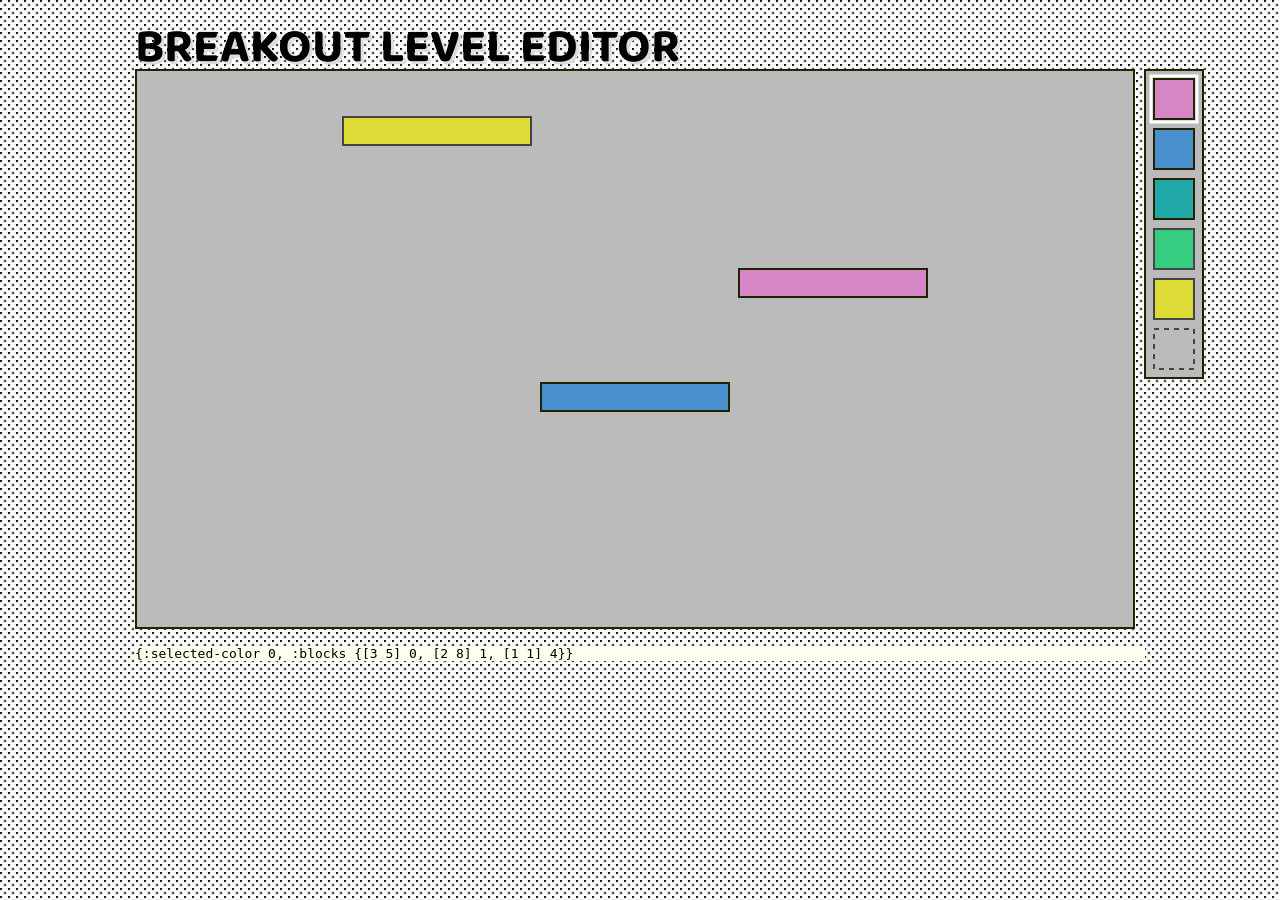
<file: index.html>
<!doctype html>
<html lang="en">
  <head>
    <meta charset='utf-8'>
    <link href="css/screen.css" rel="stylesheet" type="text/css">
    <link href="https://fonts.googleapis.com/css?family=Baloo+Da" rel="stylesheet">
  </head>
  <body>
    <div id="app"></div>
    <script src="js/compiled/app.js"></script>
    <script>breakout.core.init();</script>
  </body>
</html>
</file>
<file: css/screen.css>
body {
  background-image: url(../images/gray2.png);
  background-size: 8px;
}

#app {
  margin: 0 auto;
  width: 1010px;
}

h1 {
  font-size: 3rem;
  font-family: Baloo Da, Impact, sans-serif;
  margin-top: 0;
  margin-bottom: -20px;
  color: #2222200;
  text-shadow: 3px 3px #ddd;
}

pre {
  background-color: #ffffee;
}

.fill--black {
  fill: #222200;
}

.fill--gray1 {
  fill: #444444;
}

.fill--gray2 {
  fill: #888888;
}

.fill--gray3 {
  fill: #bbbbbb;
}

.fill--white {
  fill: #ffffee;
}

.stroke--black {
  stroke: #222200;
  stroke-width: 2px;
}

.stroke--gray1 {
  stroke: #444444;
  stroke-width: 2px;
}

.stroke--gray2 {
  stroke: #888888;
  stroke-width: 2px;
}

.stroke--gray3 {
  stroke: #bbbbbb;
  stroke-width: 2px;
}

.stroke--white {
  stroke: #ffffee;
  stroke-width: 2px;
}

.stroke--dashed {
  stroke-dasharray: 5, 5;
}

.fill--color1 {
  fill: #d685c5;
}

.fill--color2 {
  fill: #4a90cf;
}

.fill--color3 {
  fill: #1fa8a7;
}

.fill--color4 {
  fill: #37cd81;
}

.fill--color5 {
  fill: #dddb36;
}
</file>
